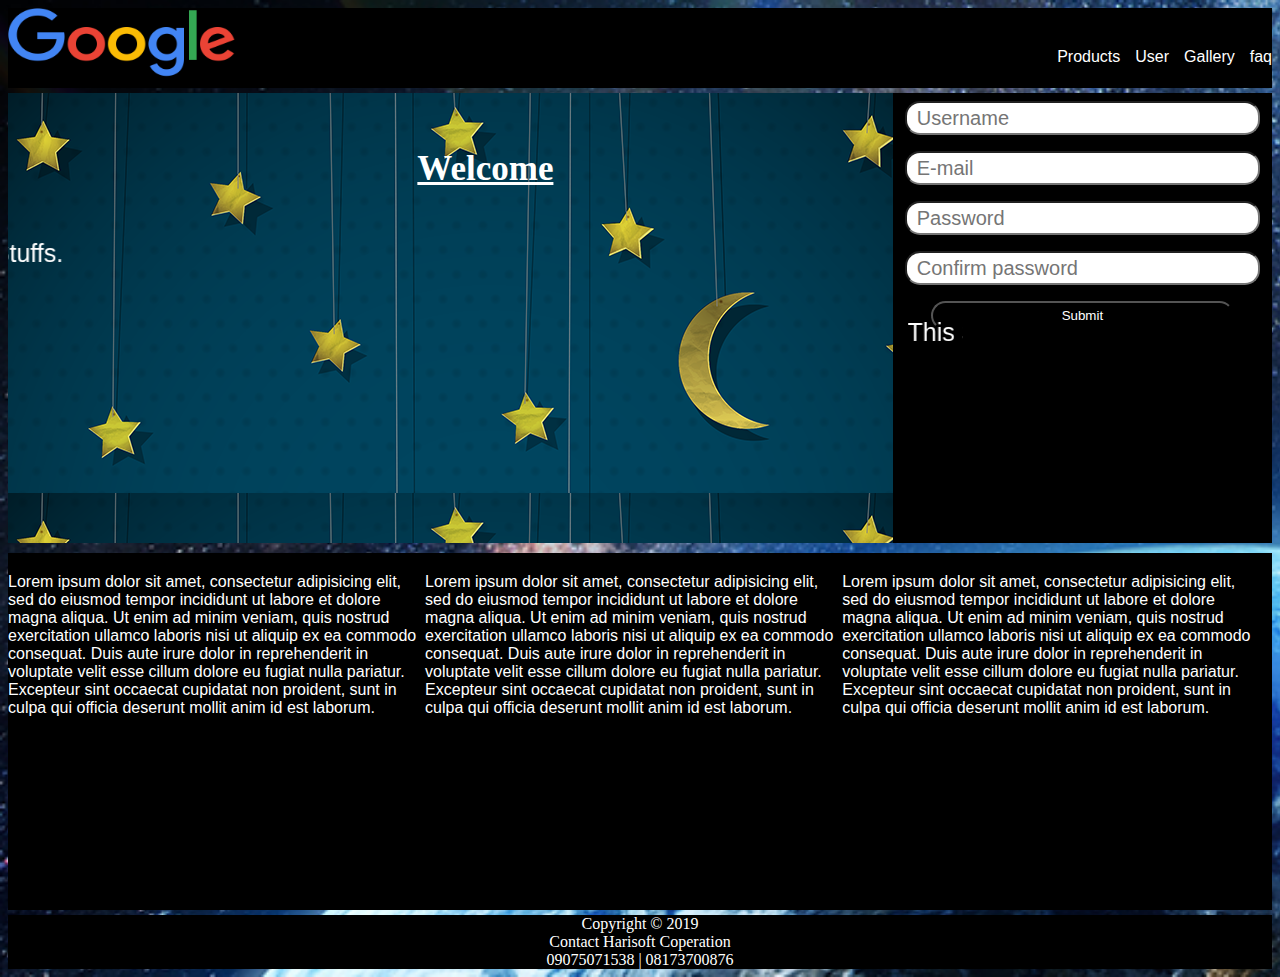
<file: index.html>
<!DOCTYPE html>
<html>
<head>
	<title>Home</title>
	<link rel="stylesheet" type="text/css" href="css/styles.css">
	<meta name="viewport" content="width=device-width, initial-scale=1.0">
</head>
<body>
	<div class="nav-bar">
		<img class="google-logo" src="images/google.png">
		<ul class="nav-group">
			<li class="nav-item">Products</li>
			<li class="nav-item">User</li>
			<li class="nav-item">Gallery</li>
			<li class="nav-item">faq</li>
		</ul>
	</div>
	<div class="go">
		<div class="side-1">
			<div class="welcome">
				<b><u>Welcome</u></b>
				<marquee class="info" direction="right">Use a Desktop And Mobile to Do Stuffs.</marquee>
				<marquee class="info" dirction="left">This Site Is Now Mobile Responsive.</marquee> 
			</div>
		</div>
		<div class="fill">
			<form>
				<input type="text" name="" placeholder="Username"><br>
				<input type="text" name="" placeholder="E-mail"><br>
				<input type="password" name="" placeholder="Password"><br>
				<input type="password" name="" placeholder="Confirm password"><br>
				<center><button class="submit-button">Submit</button></center>
			</form>
		</div>
	</div>
	<div class="down-content">
		<div class="contact">Lorem ipsum dolor sit amet, consectetur adipisicing elit, sed do eiusmod
		tempor incididunt ut labore et dolore magna aliqua. Ut enim ad minim veniam,
		quis nostrud exercitation ullamco laboris nisi ut aliquip ex ea commodo
		consequat. Duis aute irure dolor in reprehenderit in voluptate velit esse
		cillum dolore eu fugiat nulla pariatur. Excepteur sint occaecat cupidatat non
		proident, sunt in culpa qui officia deserunt mollit anim id est laborum.</div></p>
		<div class="email">Lorem ipsum dolor sit amet, consectetur adipisicing elit, sed do eiusmod
		tempor incididunt ut labore et dolore magna aliqua. Ut enim ad minim veniam,
		quis nostrud exercitation ullamco laboris nisi ut aliquip ex ea commodo
		consequat. Duis aute irure dolor in reprehenderit in voluptate velit esse
		cillum dolore eu fugiat nulla pariatur. Excepteur sint occaecat cupidatat non
		proident, sunt in culpa qui officia deserunt mollit anim id est laborum.</div>
		<div class="harisoft">Lorem ipsum dolor sit amet, consectetur adipisicing elit, sed do eiusmod
		tempor incididunt ut labore et dolore magna aliqua. Ut enim ad minim veniam,
		quis nostrud exercitation ullamco laboris nisi ut aliquip ex ea commodo
		consequat. Duis aute irure dolor in reprehenderit in voluptate velit esse
		cillum dolore eu fugiat nulla pariatur. Excepteur sint occaecat cupidatat non
		proident, sunt in culpa qui officia deserunt mollit anim id est laborum.</div>
	</div>
	<div>
		<center><div class="footer-1">Copyright &copy; 2019</div></center>
		<center><div class="footer-2">Contact Harisoft Coperation</div></center>
		<center><div class="footer-2">09075071538 | 08173700876</div></center>
	</div>
</body>
</html>
</file>
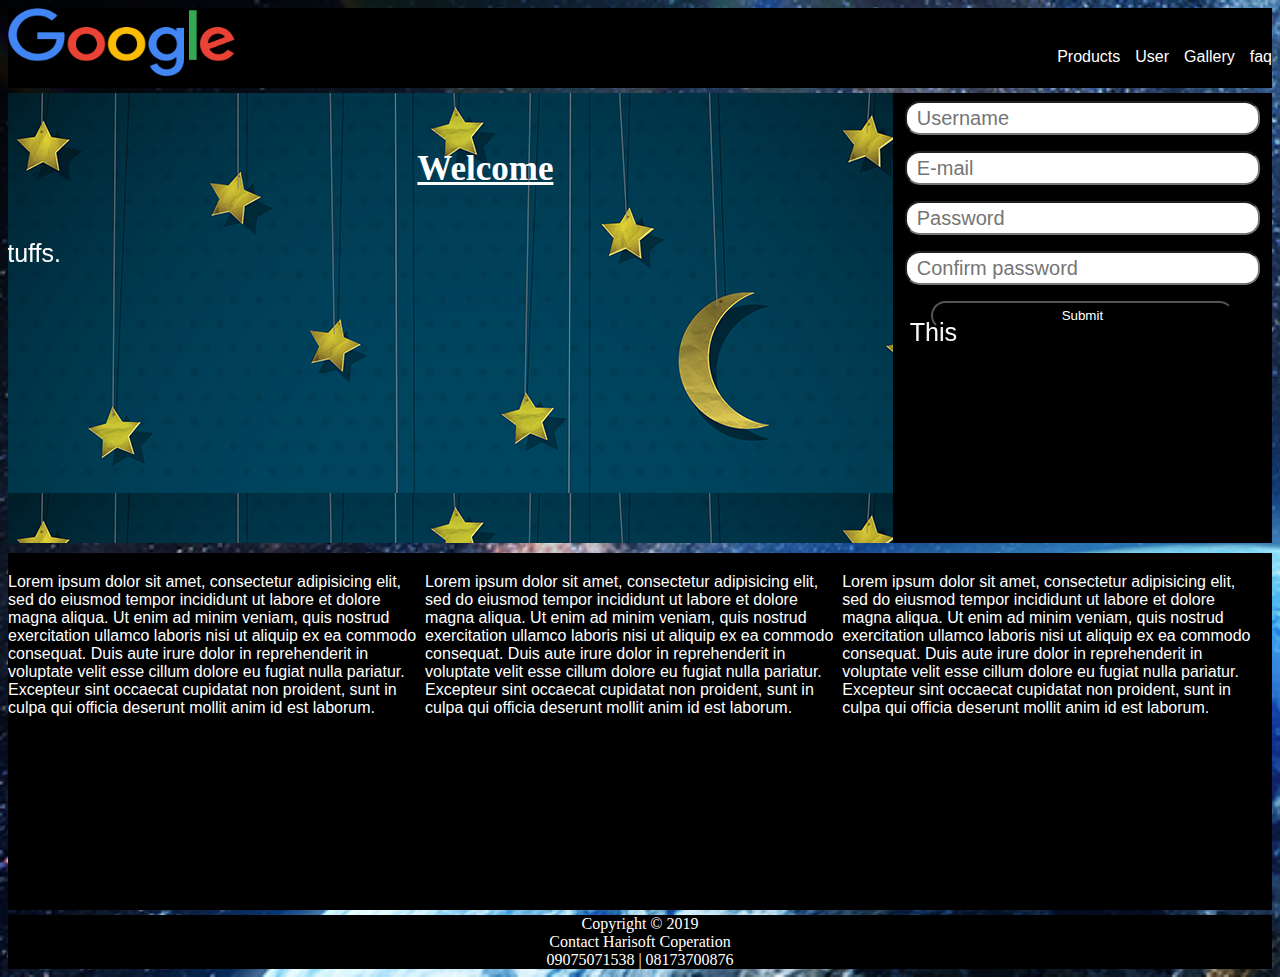
<file: home.html>
<!DOCTYPE html>
<html>
<head>
	<title>Home</title>
	<link rel="stylesheet" type="text/css" href="css/styles.css">
	<meta name="viewport" content="width=device-width, initial-scale=1.0">
</head>
<body>
	<div class="nav-bar">
		<img class="google-logo" src="images/google.png">
		<ul class="nav-group">
			<li class="nav-item">Products</li>
			<li class="nav-item">User</li>
			<li class="nav-item">Gallery</li>
			<li class="nav-item">faq</li>
		</ul>
	</div>
	<div class="go">
		<div class="side-1">
			<div class="welcome">
				<b><u>Welcome</u></b>
				<marquee class="info" direction="right">Use a Desktop And Mobile to Do Stuffs.</marquee>
				<marquee class="info" dirction="left">This Site Is Now Mobile Responsive.</marquee> 
			</div>
		</div>
		<div class="fill">
			<form>
				<input type="text" name="" placeholder="Username"><br>
				<input type="text" name="" placeholder="E-mail"><br>
				<input type="password" name="" placeholder="Password"><br>
				<input type="password" name="" placeholder="Confirm password"><br>
				<center><button class="submit-button">Submit</button></center>
			</form>
		</div>
	</div>
	<div class="down-content">
		<div class="contact">Lorem ipsum dolor sit amet, consectetur adipisicing elit, sed do eiusmod
		tempor incididunt ut labore et dolore magna aliqua. Ut enim ad minim veniam,
		quis nostrud exercitation ullamco laboris nisi ut aliquip ex ea commodo
		consequat. Duis aute irure dolor in reprehenderit in voluptate velit esse
		cillum dolore eu fugiat nulla pariatur. Excepteur sint occaecat cupidatat non
		proident, sunt in culpa qui officia deserunt mollit anim id est laborum.</div></p>
		<div class="email">Lorem ipsum dolor sit amet, consectetur adipisicing elit, sed do eiusmod
		tempor incididunt ut labore et dolore magna aliqua. Ut enim ad minim veniam,
		quis nostrud exercitation ullamco laboris nisi ut aliquip ex ea commodo
		consequat. Duis aute irure dolor in reprehenderit in voluptate velit esse
		cillum dolore eu fugiat nulla pariatur. Excepteur sint occaecat cupidatat non
		proident, sunt in culpa qui officia deserunt mollit anim id est laborum.</div>
		<div class="harisoft">Lorem ipsum dolor sit amet, consectetur adipisicing elit, sed do eiusmod
		tempor incididunt ut labore et dolore magna aliqua. Ut enim ad minim veniam,
		quis nostrud exercitation ullamco laboris nisi ut aliquip ex ea commodo
		consequat. Duis aute irure dolor in reprehenderit in voluptate velit esse
		cillum dolore eu fugiat nulla pariatur. Excepteur sint occaecat cupidatat non
		proident, sunt in culpa qui officia deserunt mollit anim id est laborum.</div>
	</div>
	<div>
		<center><div class="footer-1">Copyright &copy; 2019</div></center>
		<center><div class="footer-2">Contact Harisoft Coperation</div></center>
		<center><div class="footer-2">09075071538 | 08173700876</div></center>
	</div>
</body>
</html>
</file>
<file: css/styles.css>
body{
	background-image: url(../images/hello.png);
	background-repeat: no-repeat;
	background-size:cover;
	/*width:100%;*/
}
.nav-bar{
	background: black;
	height: 80px;
	/*display: flex;*/
}
	
.nav-item {
	color: white;
	background: red;
	margin-top: 5px;
	text-align: center;
	margin-left: -40px;
	font-family: arial;
	border-radius: 15px;

}
.nav-group{
	list-style-type: none;
	background: black;
	margin-top: 20px;
	padding-bottom: 15px;
	padding-top: 15px;



}
.google-logo{
	width: 18%;
	height: 70px;
}
.go{
	display: flex;
	flex-direction: column;
	background: white;
	height:70vh; 
	margin-top: 135px;
}
.welcome{
	margin-top: 20px;
	color: white;
	display: flex;
	text-align: center;
	font-size: 35px;
	margin-left: auto;
	margin-right: auto;
	flex-direction: column;
	justify-content: center;
	align-content: center;
	height: 30vh;
}
form{
	background: black;
	margin-right: auto;
	margin-left: auto;
	text-align: center;
}
.fill{
	background: yellow;
	width: 100%;
	/*margin-top: 50px;*/
}
input {
	height: 10px;
	margin: 8px;
	padding:10px;
	width: 50%;
	border-radius: 15px;
	padding-right: 0px;
	font-size: 20px;
	}
.submit-button {
	width: 40%;
	border-radius: 15px;
	padding: 5px;
	margin: 8px;
	background: black;
	color: white;
	size: 20px;
}
.side-1{
	width: 100%;
	height: 30vh;
	background-image: url("../images/1.png");
}
.moving-stuff-2{
	background: black;
	position: absolute;
}
.contact{
	background: black;
	color: white;
	font-family: arial;
	margin-top: 10px;
}
.email{
	background: black;
	color: white;
	font-family: arial;
	margin-bottom: 10px;
}
.harisoft{
	background: black;
	color: white;
	font-family: arial;
	margin-bottom: 10px;
}
.info{
	font-family: arial;
	font-size: 25px;
}
.footer-1 {
	margin-top: 5px;
	background: black;
	color: white;
}
.footer-2 {
	background: black;
	color: white;
}
.footer-3 {
	background: black;
	color: white;
}
@media screen and (min-width: 760px){
	.nav-bar{
		display: flex;
	}
	.nav-group{
		display: flex;
		margin-left:auto;
	}
	.nav-item{
		margin-left: 15px;
		background: black;
	}
	.nav-item:hover {
		text-align: center;
		background: gold;
		padding: 15px;
		font-size: 30px;
		height: 15px;
	}
	.go{
		margin-top: 5px;
		width: 100%;
		height: 50vh;
		display: flex;
		flex-direction:row;
	}
	.welcome{
		margin-right: -70px;
		text-align: center;
	}
	.side-1{
		width: 70%;
		height: 50vh;
		background:url("../images/1.png"); 
	}
	.fill{
		width: 30%;
		background: black;
		height: 50vh;

	}
	input{
		width:90%;
	}
	.down-content {
		display: flex;
		background: black; 
		height: 33vh;
		margin-top: 10px;
		padding-bottom: 60px;
	}
	.contact {
		margin-top: 20px;
		color: white;
		width: 33%;
		margin-top: 20px;
	}
	.email {
		color: white;
		width: 33%;
		margin-top: 20px;
	}
	.harisoft {
		color: white;
		width: 33%;
		margin-top: 20px;
	}
	.info{
		font-family: arial;
		margin-top: 50px;
	}
	.footer-1 {
		margin-top: 5px;
		background: black;
		color: white;
	}
	.footer-2 {
		background: black;
		color: white;
	}
	.footer-3 {
		background: black;
		color: white;
	}
	.submit-button {
	width: 80%;
	border-radius: 15px;
	padding: 5px;
	margin: 8px;
	background: black;
	color: white;
	size: 20px
}
</file>
